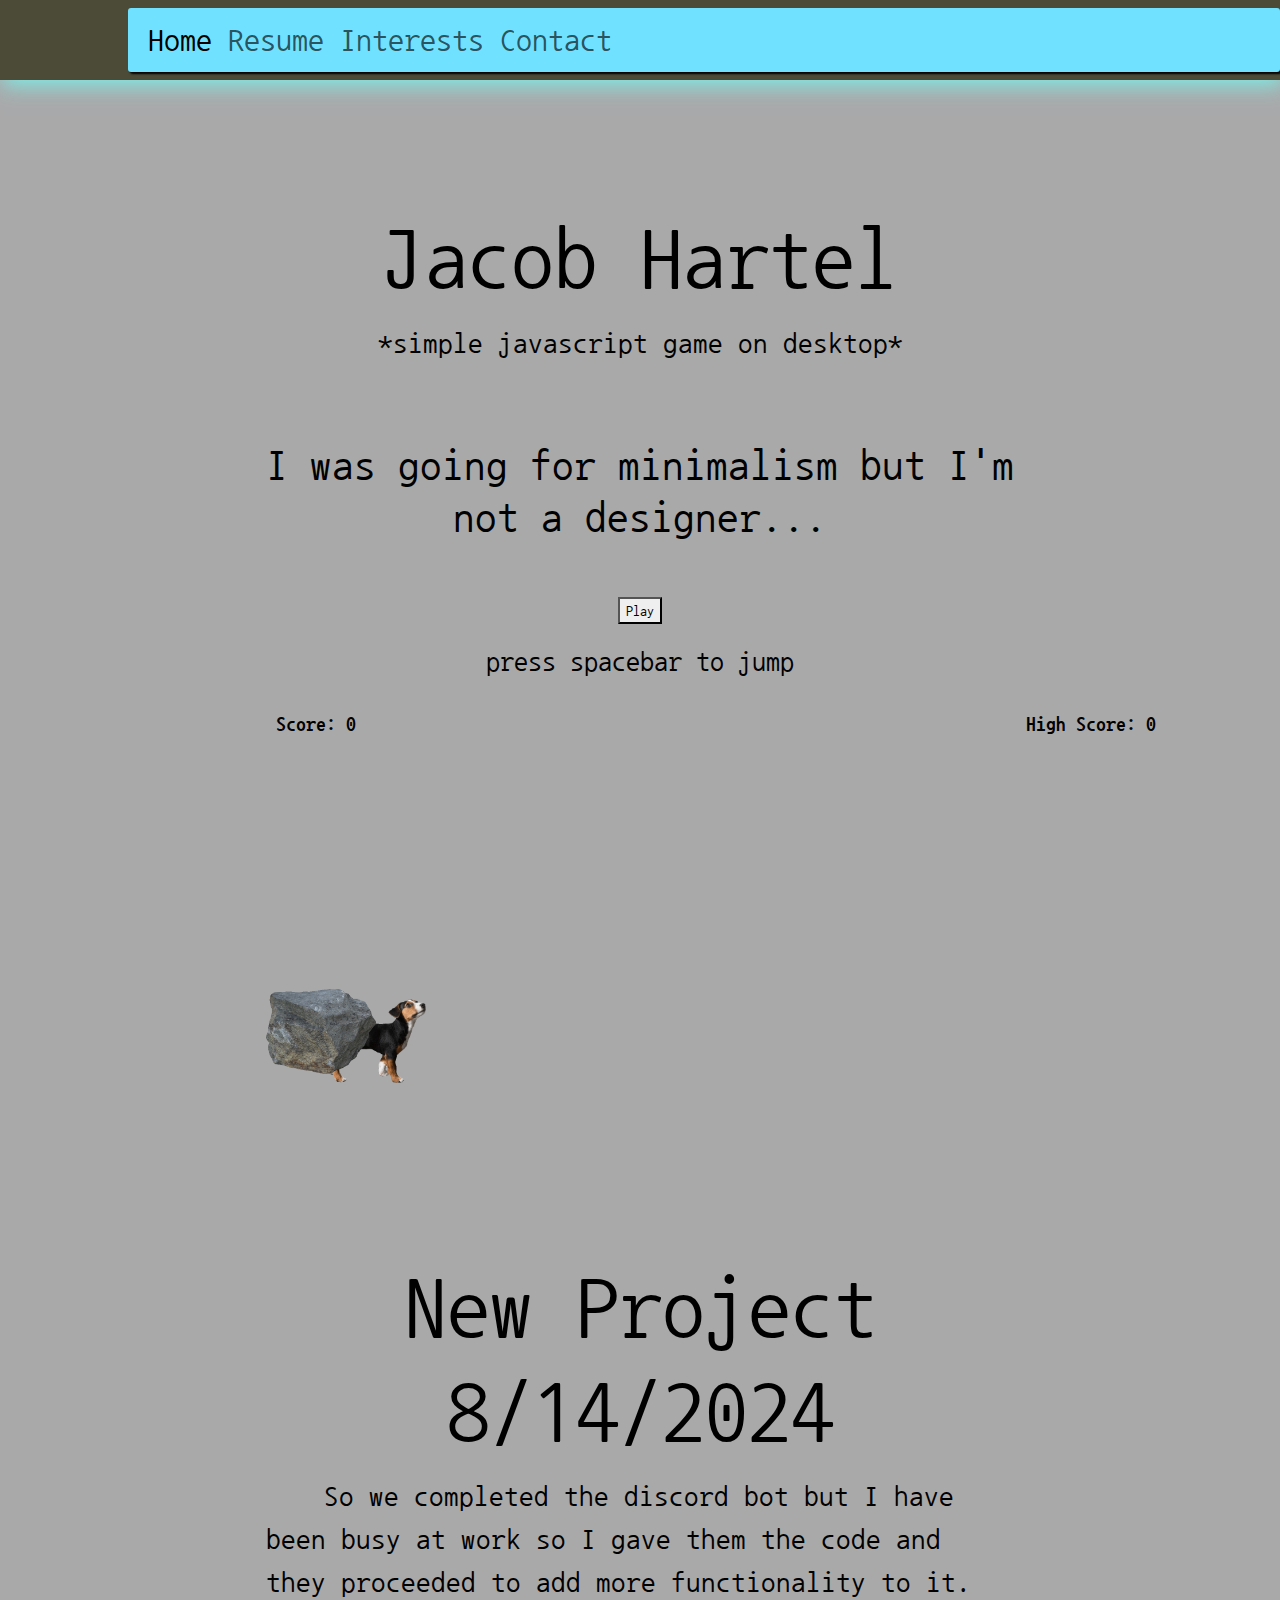
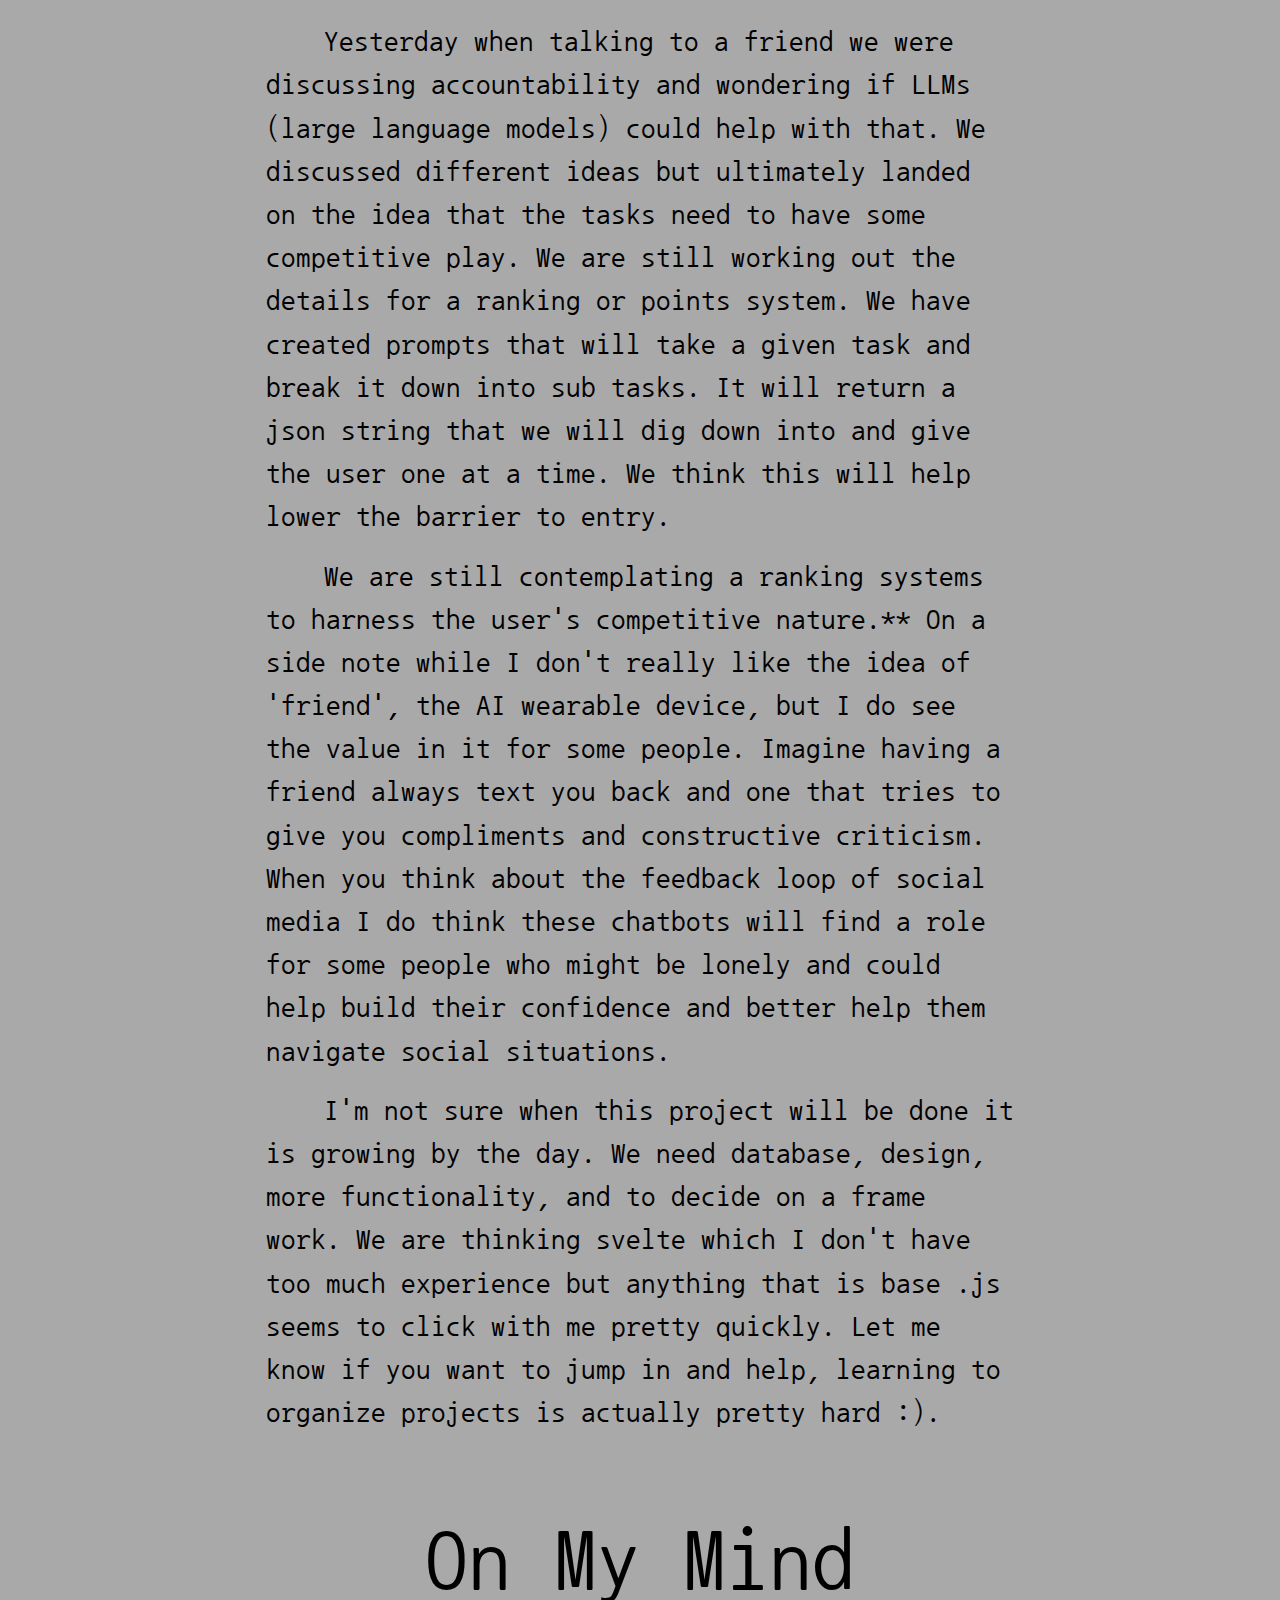
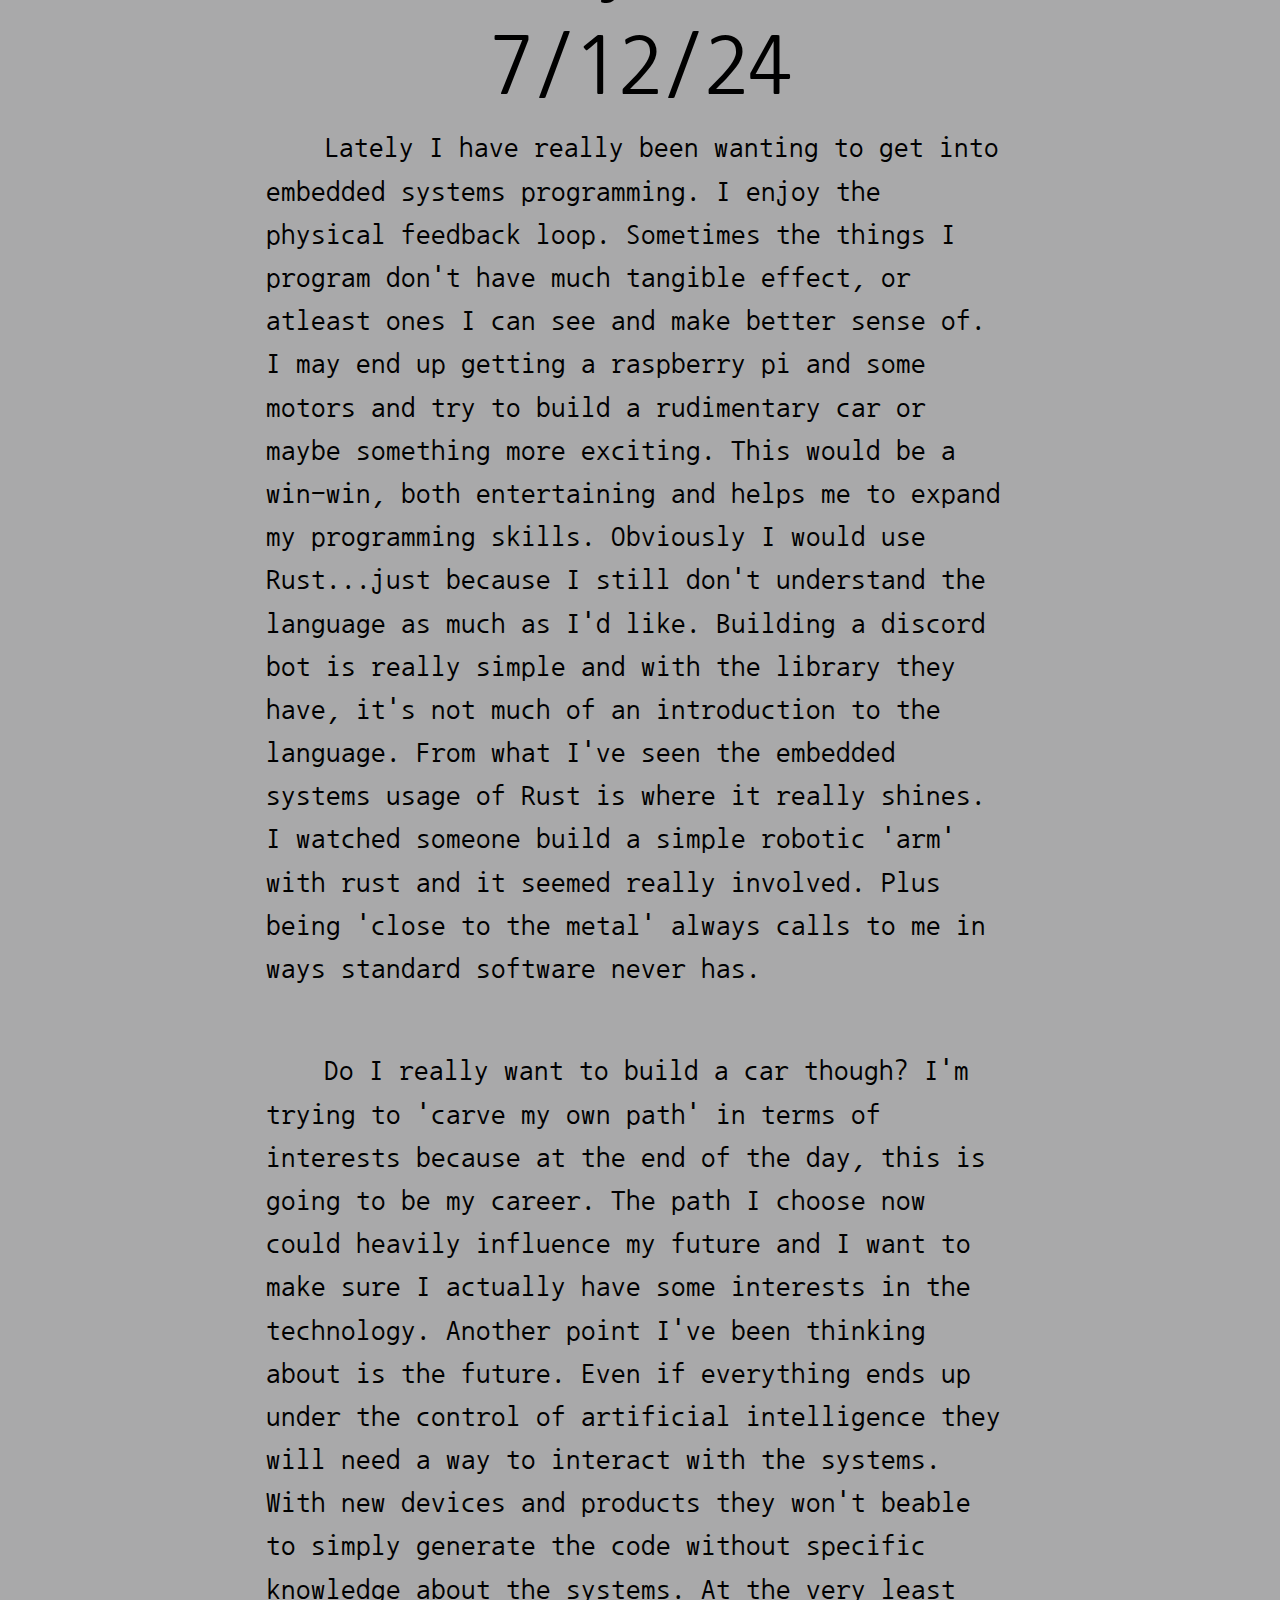
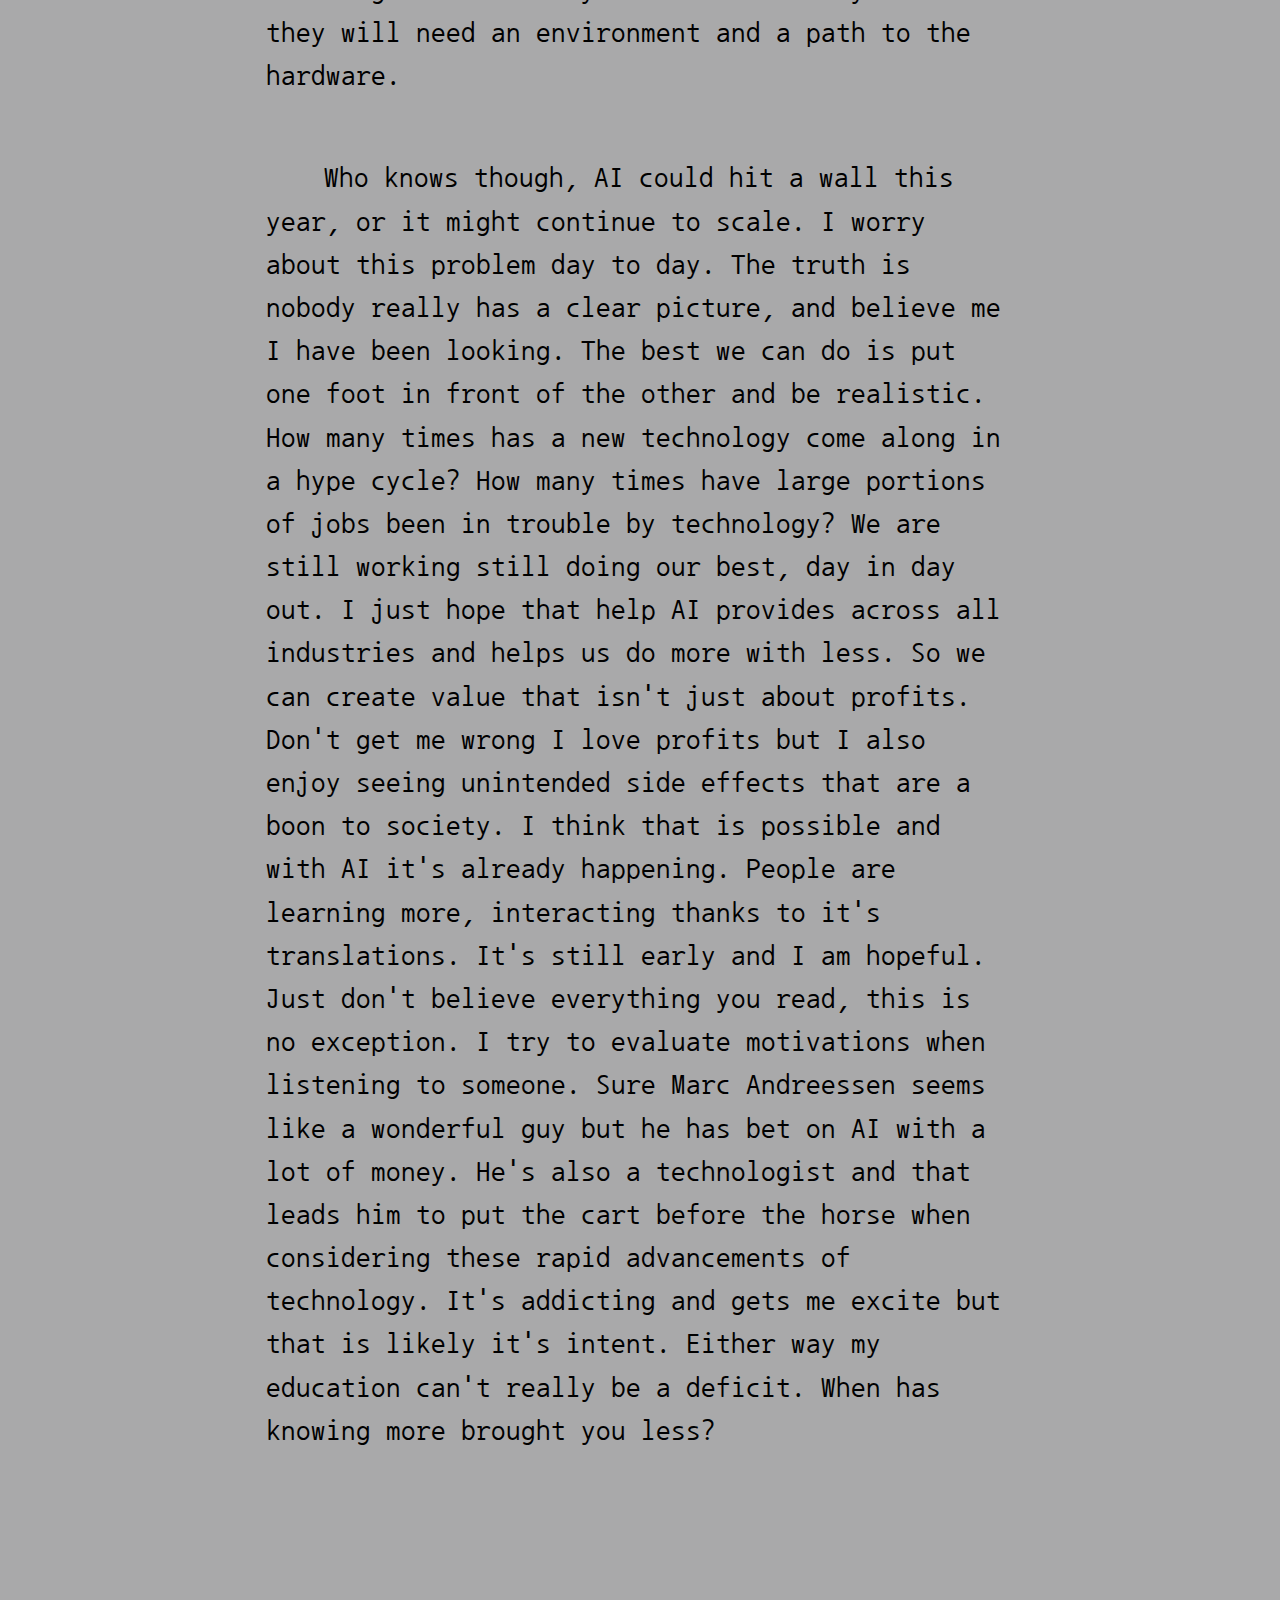
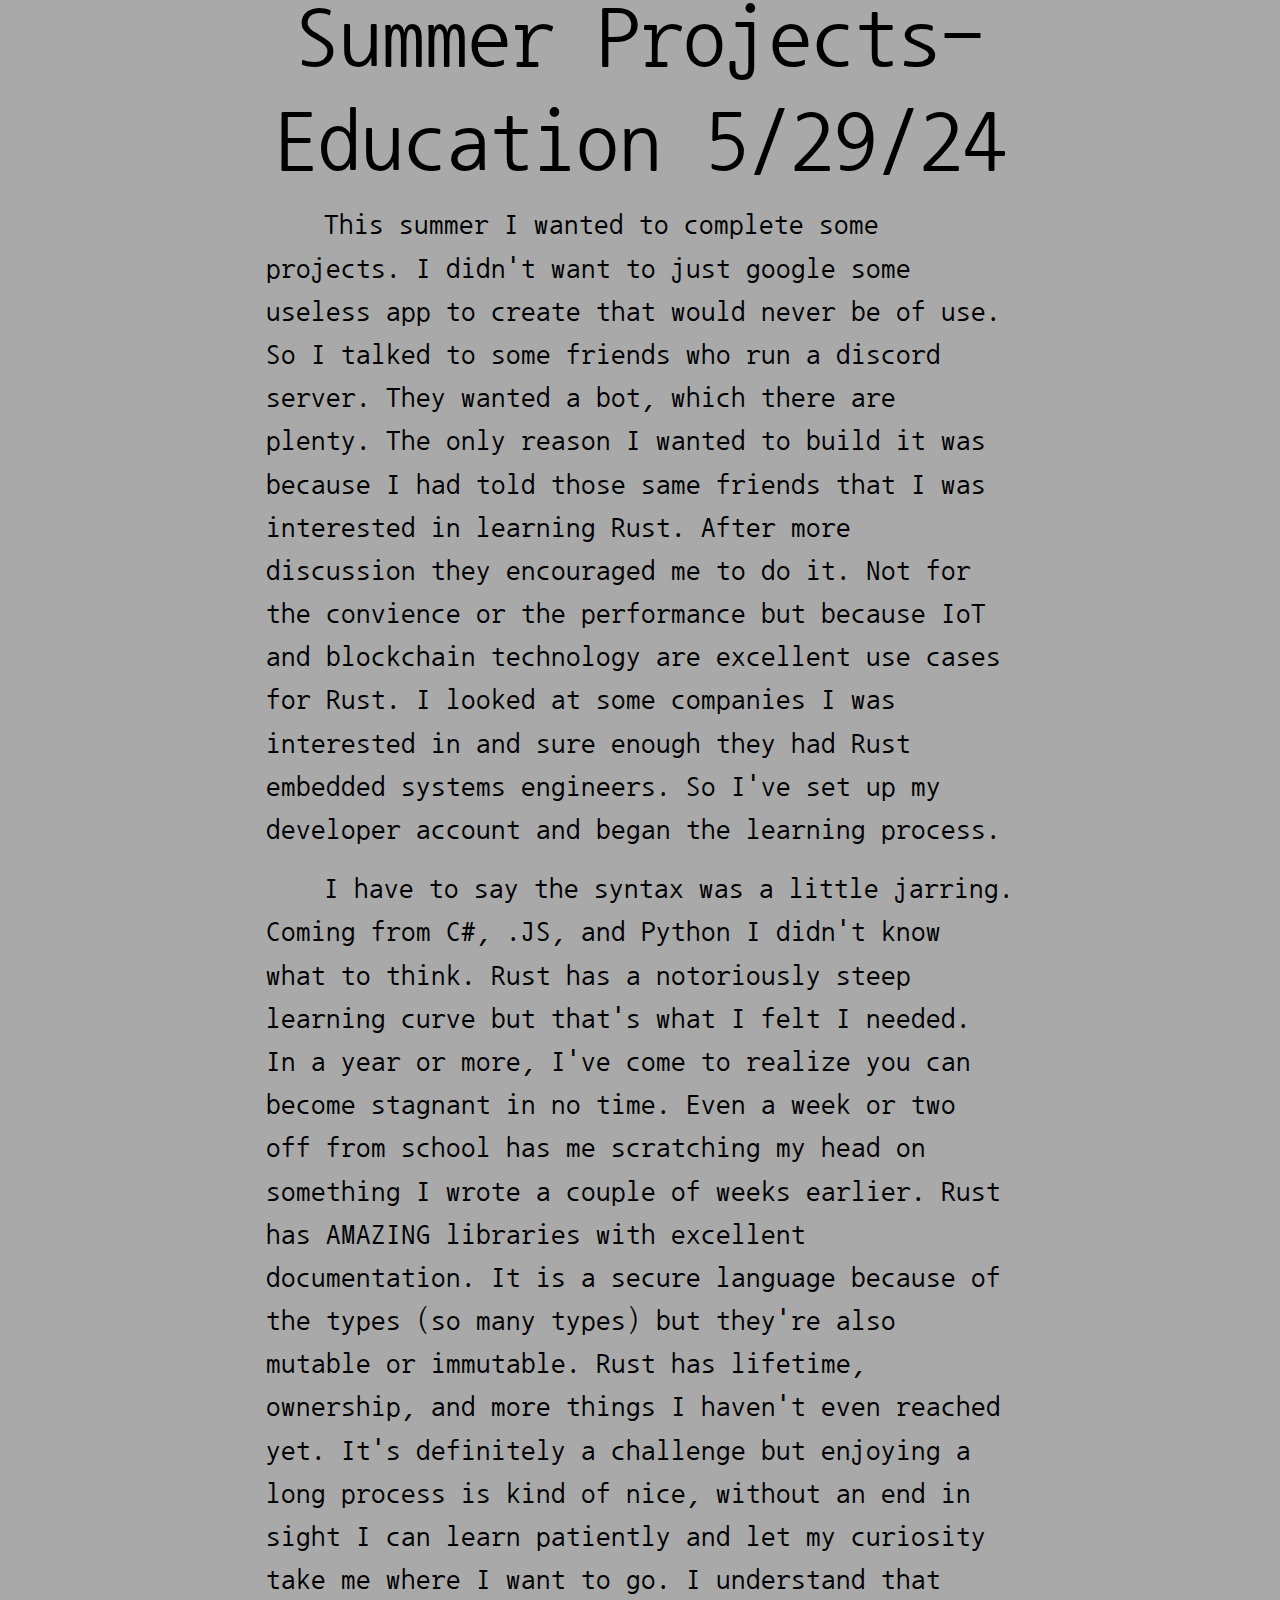
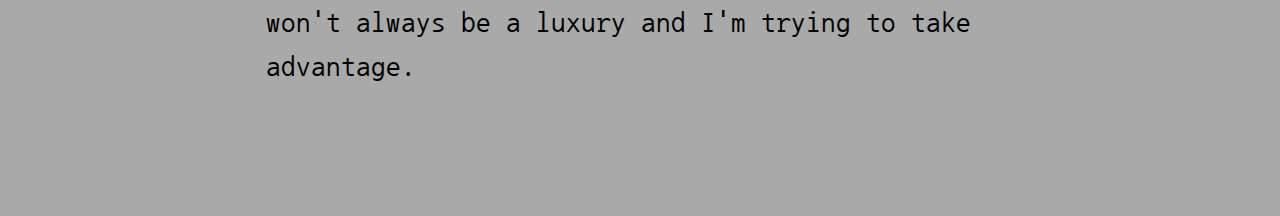
<file: index.html>
<!DOCTYPE html>
<html lang="en">
<!--Author: Jacob Hartel-->

<head>
  <meta charset="UTF-8">
  <meta name="viewport" content="width=device-width, initial-scale=1.0">
  <link rel="stylesheet" href="styles.css">
  <link rel="preconnect" href="https://fonts.googleapis.com">
  <link rel="preconnect" href="https://fonts.gstatic.com" crossorigin>
  <link href="https://fonts.googleapis.com/css2?family=Nanum+Gothic+Coding&display=swap" rel="stylesheet">
  <link href="https://cdn.jsdelivr.net/npm/bootstrap@5.3.3/dist/css/bootstrap.min.css" rel="stylesheet"
    integrity="sha384-QWTKZyjpPEjISv5WaRU9OFeRpok6YctnYmDr5pNlyT2bRjXh0JMhjY6hW+ALEwIH" crossorigin="anonymous">
  <link rel="icon" href="images/Jacob-Hartel-5.png" type="image/png">
  <script src="app.js"></script>

  <title>Jacob</title>


  <!-- Google tag (gtag.js) -->
  <script async src="https://www.googletagmanager.com/gtag/js?id=G-RMPRMJZN25"></script>
  <script>
    window.dataLayer = window.dataLayer || [];
    function gtag() { dataLayer.push(arguments); }
    gtag('js', new Date());

    gtag('config', 'G-RMPRMJZN25');
  </script>
  <script>
    (function (h, o, t, j, a, r) {
      h.hj = h.hj || function () { (h.hj.q = h.hj.q || []).push(arguments) };
      h._hjSettings = { hjid: 5053907, hjsv: 6 };
      a = o.getElementsByTagName('head')[0];
      r = o.createElement('script'); r.async = 1;
      r.src = t + h._hjSettings.hjid + j + h._hjSettings.hjsv;
      a.appendChild(r);
    })(window, document, 'https://static.hotjar.com/c/hotjar-', '.js?sv=');
  </script>

</head>

<body>
  <nav class="navbar navbar-expand-lg bg-body-tertiary" id="nav">
    <div class="container-fluid">

      <ul class="navbar-nav me-auto mb-2 mb-lg-0" id="navLinks">
        <li class="nav-item">
          <a class="nav-link active" aria-current="page" href="index.html">Home</a>
        </li>
        <li class="nav-item">
          <a class="nav-link" href="resume.html">Resume</a>
        </li>
        <li class="nav-item">
          <a class="nav-link" href="fun.html">Interests</a>
        </li>
        <li class="nav-item">
          <a class="nav-link" href="contact.html">Contact</a>
        </li>
      </ul>
    </div>

  </nav>


  <div class="intro">
    </br>
    <h1>Jacob Hartel</h1>
    <aside>*simple javascript game on desktop*</aside>
    <div class="addOn"><h1>I was going for minimalism but I'm not a designer...</h2>
    </br>
    </br>
    <button id="start-game-btn">Play</button>
    </br>
    </br>
    <h3>press spacebar to jump</h3>
    </div>
    <!-- game  -->
    <div id="game-container">
      <div id="dog"></div>
      <div id="obstacle"></div>
      <p id="score">Score: 0</p>
      <p id="high-score">High Score: 0</p>
    </div>
  </div>

  <div class="intro">
    </br>
    <h1>New Project 8/14/2024</h1>
    <p class="interests">
      So we completed the discord bot but I have been busy at work so I gave them the code and
      they proceeded to add more functionality to it.
    </p>
    <p class="interests">
      Yesterday when talking to a friend we were discussing accountability and wondering if LLMs (large language models)
      could help with that. We discussed different ideas but ultimately landed on the idea that the tasks need to have
      some
      competitive play. We are still working out the details for a ranking or points system. We have created prompts
      that will take
      a given task and break it down into sub tasks. It will return a json string that we will dig down into and give
      the user one at a
      time. We think this will help lower the barrier to entry.
    </p>
    <p class="interests">
      We are still contemplating a ranking systems to harness the user's competitive nature.** On a side note while I
      don't really
      like the idea of 'friend', the AI wearable device, but I do see the value in it for some people. Imagine having a
      friend always text
      you back and one that tries to give you compliments and constructive criticism. When you think about the feedback
      loop of
      social media I do think these chatbots will find a role for some people who might be lonely and could help build
      their confidence
      and better help them navigate social situations.
    </p>
    <p class="interests">
      I'm not sure when this project will be done it is growing by the day. We need database, design, more
      functionality, and to decide
      on a frame work. We are thinking svelte which I don't have too much experience but anything that is base .js seems
      to click with me
      pretty quickly.

      Let me know if you want to jump in and help, learning to organize projects is actually pretty hard :).
    </p>


    <h1>On My Mind 7/12/24</h1>
    <p class="interests">Lately I have really been wanting to get into embedded systems programming. I enjoy the
      physical feedback loop.
      Sometimes the things I program don't have much tangible effect, or atleast ones I can see and make better sense
      of. I may end up getting a raspberry pi and
      some motors and try to build a rudimentary car or maybe something more exciting. This would be a win-win, both
      entertaining and helps me to expand my programming skills.
      Obviously I would use Rust...just because I still don't understand the language as much as I'd like. Building a
      discord bot is really simple and with the library they have, it's not
      much of an introduction to the language. From what I've seen the embedded systems usage of Rust is where it really
      shines. I watched someone build a simple robotic 'arm' with rust and it
      seemed really involved. Plus being 'close to the metal' always calls to me in ways standard software never has.
    </p>
    </br>
    <p class="interests">Do I really want to build a car though? I'm trying to 'carve my own path' in terms of interests
      because at the end of the day, this is going to be my career. The path
      I choose now could heavily influence my future and I want to make sure I actually have some interests in the
      technology. Another point I've been thinking about is the future. Even if everything ends up under
      the control of artificial intelligence they will need a way to interact with the systems. With new devices and
      products they won't beable to simply generate the code without specific knowledge about the systems.
      At the very least they will need an environment and a path to the hardware.
    </p>
    </br>
    <p class="interests">Who knows though, AI could hit a wall this year, or it might continue to scale. I worry about
      this problem day to day. The truth is nobody really has a clear picture, and believe me I have been looking.
      The best we can do is put one foot in front of the other and be realistic. How many times has a new technology
      come along in a hype cycle? How many times have large portions of jobs been in trouble by technology? We are still
      working
      still doing our best, day in day out. I just hope that help AI provides across all industries and helps us do more
      with less. So we can create value that isn't just about profits. Don't get me wrong I love profits but I also
      enjoy
      seeing unintended side effects that are a boon to society. I think that is possible and with AI it's already
      happening. People are learning more, interacting thanks to it's translations. It's still early and I am hopeful.
      Just don't believe everything you read,
      this is no exception. I try to evaluate motivations when listening to someone. Sure Marc Andreessen seems like a
      wonderful guy but he has bet on AI with a lot of money. He's also a technologist and that leads him to put the
      cart before the horse when considering these rapid advancements
      of technology. It's addicting and gets me excite but that is likely it's intent. Either way my education can't
      really be a deficit. When has knowing more brought you less?
    </p>
    </br>
    <h1>Summer Projects-Education 5/29/24</h1>
    <p class="interests"> This summer I wanted to complete some projects. I didn't want to just google some
      useless app to create that would never be of use. So I talked to some friends who run a discord server. They
      wanted a bot, which there are plenty. The only reason I wanted to build it was because I had told those same
      friends that I was interested in learning Rust. After more discussion they encouraged me to do it. Not for the
      convience or the performance but because IoT and blockchain technology are excellent use cases for Rust. I looked
      at some companies I was interested in and sure enough they had Rust embedded systems engineers. So I've set up my
      developer account and began the learning process. </p>
    <p class="interests">I have to say the syntax was a little jarring. Coming from C#, .JS, and Python I didn't know
      what to think.
      Rust has a notoriously steep learning curve but that's what I felt I needed. In a year or more, I've come to
      realize you can become stagnant in no time. Even a week or two off from school has me scratching my head on
      something I wrote a couple of weeks earlier. Rust has AMAZING libraries with excellent documentation. It is a
      secure language because of the types (so many types) but they're also mutable or immutable. Rust has lifetime,
      ownership, and more things I haven't even reached yet. It's definitely a challenge but enjoying a long process is
      kind of nice, without an end in sight I can learn patiently and let my curiosity take me where I want to go. I
      understand that won't always be a luxury and I'm trying to take advantage.
    </p>
    </br>
    </br>

    </p>
  </div>



  <script src="https://cdn.jsdelivr.net/npm/@popperjs/core@2.11.8/dist/umd/popper.min.js"
    integrity="sha384-I7E8VVD/ismYTF4hNIPjVp/Zjvgyol6VFvRkX/vR+Vc4jQkC+hVqc2pM8ODewa9r"
    crossorigin="anonymous"></script>

  <script src="https://cdn.jsdelivr.net/npm/bootstrap@5.3.2/dist/js/bootstrap.min.js"
    integrity="sha384-BBtl+eGJRgqQAUMxJ7pMwbEyER4l1g+O15P+16Ep7Q9Q+zqX6gSbd85u4mG4QzX+"
    crossorigin="anonymous"></script>
  <script src="app.js"></script>
</body>

</html>
</file>
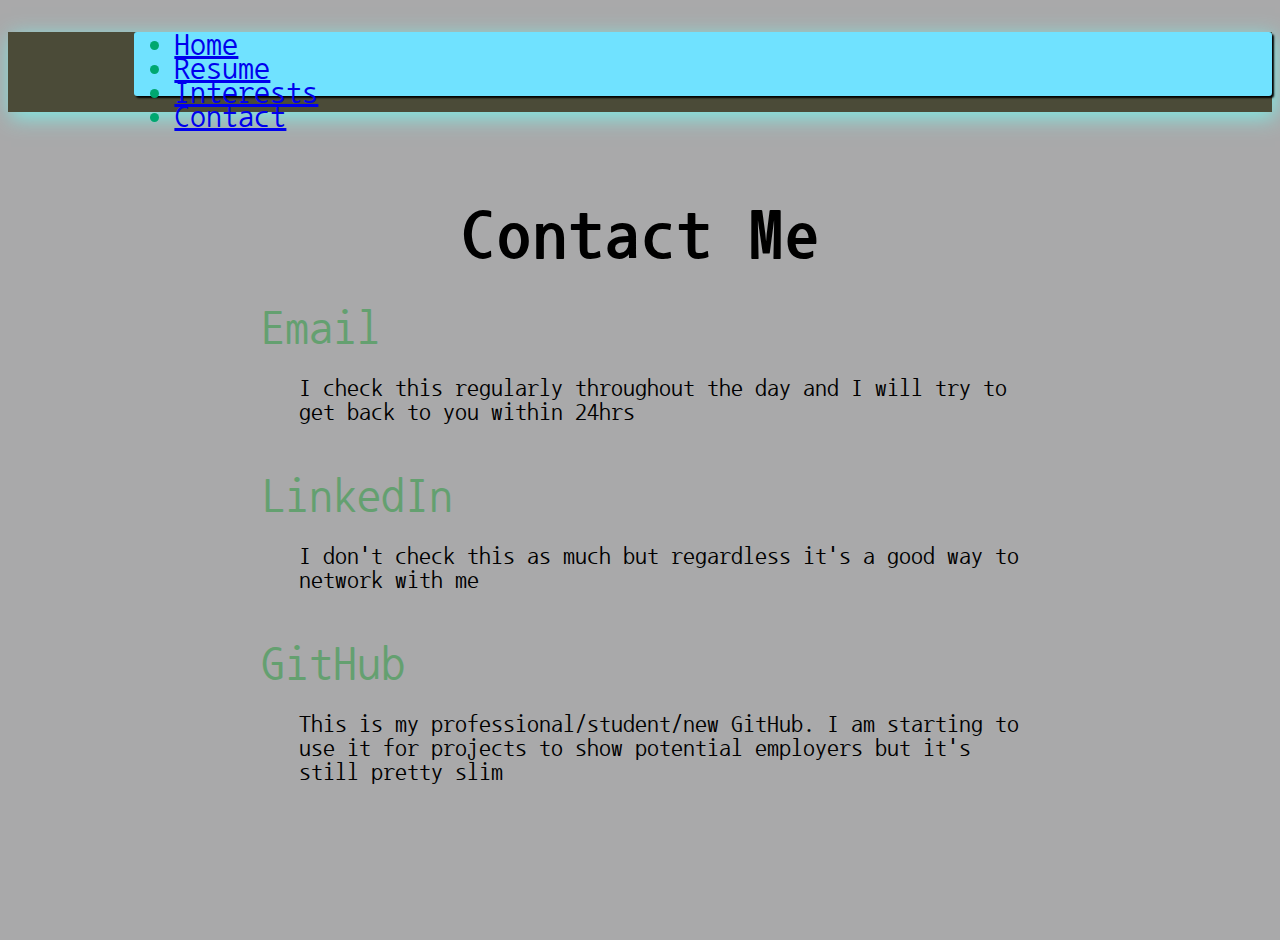
<file: contact.html>
<!doctype html>
<html lang="en">
<!--Author: Jacob Hartel-->

<head>
  <title>Contact</title>
  <!-- Required meta tags -->
  <meta charset="utf-8" />
  <meta name="viewport" content="width=device-width, initial-scale=1, shrink-to-fit=no" />
  <link rel="stylesheet" href="styles.css">
  <link rel="preconnect" href="https://fonts.googleapis.com">
  <link rel="preconnect" href="https://fonts.gstatic.com" crossorigin>
  <link href="https://fonts.googleapis.com/css2?family=Nanum+Gothic+Coding&display=swap" rel="stylesheet">
  <!-- Bootstrap CSS v5.2.1 -->
  <link href="https://cdn.jsdelivr.net/npm/bootstrap@5.3.2/dist/css/bootstrap.min.css" rel="stylesheet"
    integrity="sha384-T3c6CoIi6uLrA9TneNEoa7RxnatzjcDSCmG1MXxSR1GAsXEV/Dwwykc2MPK8M2HN" crossorigin="anonymous" />
    <link rel="icon" href="images/Jacob-Hartel-5.png" type="image/png">

  <!-- Google tag (gtag.js) -->
  <script async src="https://www.googletagmanager.com/gtag/js?id=G-RMPRMJZN25"></script>
  <script>
    window.dataLayer = window.dataLayer || [];
    function gtag() { dataLayer.push(arguments); }
    gtag('js', new Date());

    gtag('config', 'G-RMPRMJZN25');
  </script>

  <script>
    (function (h, o, t, j, a, r) {
      h.hj = h.hj || function () { (h.hj.q = h.hj.q || []).push(arguments) };
      h._hjSettings = { hjid: 5053907, hjsv: 6 };
      a = o.getElementsByTagName('head')[0];
      r = o.createElement('script'); r.async = 1;
      r.src = t + h._hjSettings.hjid + j + h._hjSettings.hjsv;
      a.appendChild(r);
    })(window, document, 'https://static.hotjar.com/c/hotjar-', '.js?sv=');
  </script>

</head>

<body>
  <nav class="navbar navbar-expand-lg bg-body-tertiary" id="nav">
    <div class="container-fluid">

      <ul class="navbar-nav me-auto mb-2 mb-lg-0" id="navLinks">
        <li class="nav-item">
          <a class="nav-link active" aria-current="page" href="index.html">Home</a>
        </li>
        <li class="nav-item">
          <a class="nav-link" href="resume.html">Resume</a>
        </li>
        <li class="nav-item">
          <a class="nav-link" href="fun.html">Interests</a>
        </li>
        <li class="nav-item">
          <a class="nav-link" href="contact.html">Contact</a>
        </li>
      </ul>
    </div>

  </nav>

  <div class="intro2">
    <h2>Contact Me</h2>

    </br>
    <a href="mailto:jakehartel@gmail.com">Email</a>
    <p>I check this regularly throughout the day and I will try to get back to you within 24hrs</p>
    </br>
    <a href="https://www.linkedin.com/in/jacob-hartel-1917aa242/">LinkedIn</a>
    <p>I don't check this as much but regardless it's a good way to network with me</p>
    </br>
    <a href="https://github.com/JacobHartel">GitHub</a>
    <p>This is my professional/student/new GitHub. I am starting to use it for projects to show potential employers but
      it's still pretty slim</p>

  </div>

  <script src="https://cdn.jsdelivr.net/npm/@popperjs/core@2.11.8/dist/umd/popper.min.js"
    integrity="sha384-I7E8VVD/ismYTF4hNIPjVp/Zjvgyol6VFvRkX/vR+Vc4jQkC+hVqc2pM8ODewa9r"
    crossorigin="anonymous"></script>

  <script src="https://cdn.jsdelivr.net/npm/bootstrap@5.3.2/dist/js/bootstrap.min.js"
    integrity="sha384-BBtl+eGJRgqQAUMxJ7pMwbEyER4l1g+O15P+16Ep7Q9Q+zqX6gSbd85u4mG4QzX+"
    crossorigin="anonymous"></script>
</body>

</html>
</file>
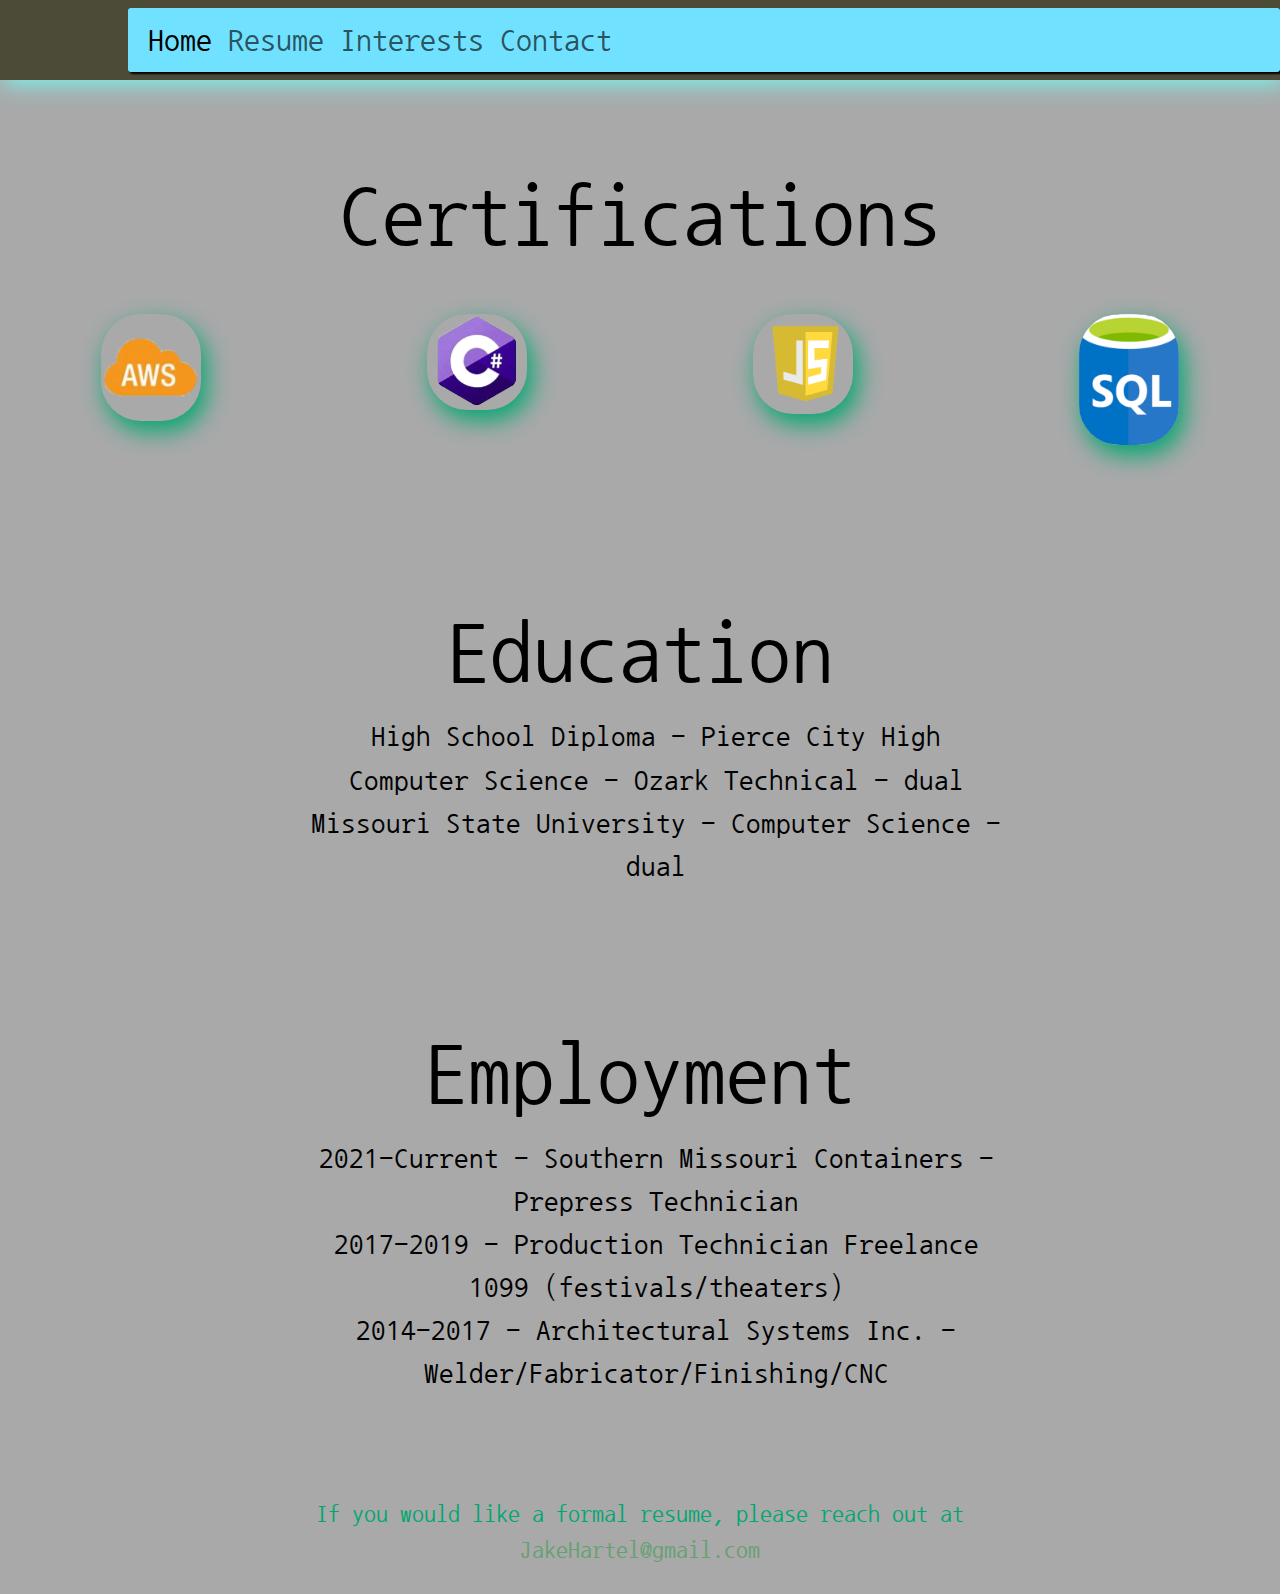
<file: resume.html>
<!DOCTYPE html>
<html lang="en">
<!--Author: Jacob Hartel-->

<head>
    <meta charset="UTF-8">
    <meta name="viewport" content="width=device-width, initial-scale=1.0">
    <link rel="stylesheet" href="styles.css">
    <link rel="preconnect" href="https://fonts.googleapis.com">
    <link rel="preconnect" href="https://fonts.gstatic.com" crossorigin>
    <link href="https://fonts.googleapis.com/css2?family=Nanum+Gothic+Coding&display=swap" rel="stylesheet">
    <link href="https://cdn.jsdelivr.net/npm/bootstrap@5.3.3/dist/css/bootstrap.min.css" rel="stylesheet"
        integrity="sha384-QWTKZyjpPEjISv5WaRU9OFeRpok6YctnYmDr5pNlyT2bRjXh0JMhjY6hW+ALEwIH" crossorigin="anonymous">
    <link rel="icon" href="images/Jacob-Hartel-5.png" type="image/png">
    <title>Resume</title>

    <!-- Google tag (gtag.js) -->
    <script async src="https://www.googletagmanager.com/gtag/js?id=G-RMPRMJZN25"></script>
    <script>
        window.dataLayer = window.dataLayer || [];
        function gtag() { dataLayer.push(arguments); }
        gtag('js', new Date());

        gtag('config', 'G-RMPRMJZN25');
    </script>

    <!-- Hotjar Tracking Code for Site JacobHartel.Dev -->
    <script>
        (function (h, o, t, j, a, r) {
            h.hj = h.hj || function () { (h.hj.q = h.hj.q || []).push(arguments) };
            h._hjSettings = { hjid: 5053907, hjsv: 6 };
            a = o.getElementsByTagName('head')[0];
            r = o.createElement('script'); r.async = 1;
            r.src = t + h._hjSettings.hjid + j + h._hjSettings.hjsv;
            a.appendChild(r);
        })(window, document, 'https://static.hotjar.com/c/hotjar-', '.js?sv=');
    </script>

</head>

<body>
    <nav class="navbar navbar-expand-lg bg-body-tertiary" id="nav">
        <div class="container-fluid">

            <ul class="navbar-nav me-auto mb-2 mb-lg-0" id="navLinks">
                <li class="nav-item">
                    <a class="nav-link active" aria-current="page" href="index.html">Home</a>
                </li>
                <li class="nav-item">
                    <a class="nav-link" href="resume.html">Resume</a>
                </li>
                <li class="nav-item">
                    <a class="nav-link" href="fun.html">Interests</a>
                </li>
                <li class="nav-item">
                    <a class="nav-link" href="contact.html">Contact</a>
                </li>
            </ul>
        </div>

    </nav>
    <div id="resume2"></div>
        <div class="intro">
            <h1>Certifications</h1>
        </div>
        <div class="row">
            <div class="col">
                <img src="images/Jacob-Hartel-1.png" alt="AWS">
            </div>
            <div class="col">
                <img src="images/Jacob-Hartel-2.png" alt="C#">
            </div>
            <div class="col">
                <img src="images/Jacob-Hartel-4.png" alt="Javascript">
            </div>
            <div class="col">
                <img src="images/Jacob-Hartel-6.png" alt="SQL">
            </div>
        </div>
        </br>
        </br>
        </br>
        
        <div class="intro">
            <h1>Education</h1>

            <ul class="list" >
                <li>High School Diploma - Pierce City High</li>
                <li>Computer Science - Ozark Technical - dual</li>
                <li>Missouri State University - Computer Science - dual</li>
            </ul>
        </div>
        </br>
        <div class="intro">
            <h1>Employment</h1>

            <ul class="list">
                <li>2021-Current - Southern Missouri Containers - Prepress Technician</li>
                <li>2017-2019 - Production Technician Freelance 1099 (festivals/theaters)</li>
                <li>2014-2017 - Architectural Systems Inc. - Welder/Fabricator/Finishing/CNC</li>
            </ul>
        </div>

        <div class="dialogue">
            <p>If you would like a formal resume, please reach out at <a
                    href="mailto:jakehartel@gmail.com">JakeHartel@gmail.com</a>

            </p>
        </div>
    </div>





    <script src="https://cdn.jsdelivr.net/npm/@popperjs/core@2.11.8/dist/umd/popper.min.js"
        integrity="sha384-I7E8VVD/ismYTF4hNIPjVp/Zjvgyol6VFvRkX/vR+Vc4jQkC+hVqc2pM8ODewa9r"
        crossorigin="anonymous"></script>

    <script src="https://cdn.jsdelivr.net/npm/bootstrap@5.3.2/dist/js/bootstrap.min.js"
        integrity="sha384-BBtl+eGJRgqQAUMxJ7pMwbEyER4l1g+O15P+16Ep7Q9Q+zqX6gSbd85u4mG4QzX+"
        crossorigin="anonymous"></script>
    <script src="app.js"></script>
</body>

</html>
</file>
<file: styles.css>
/*Author: Jacob Hartel*/

html {
    font-family: "Nanum Gothic Coding", monospace;
    font-style: bold;
    background-color: rgb(169, 169, 170) !important;
}

body {
    font-family: "Nanum Gothic Coding", monospace !important;
    min-height: 100vh;
    background-color: rgb(169, 169, 170) !important;
    color: rgb(0, 167, 112, 255) !important;
}

#nav {
    background-color: rgb(75, 75, 56) !important;
    height: 5em;
}

#navLinks{
    font-size: 2em;
}

.list {
    list-style: none;
}

.navbar {
    box-shadow: 3px 5px 20px rgb(127, 238, 232);
    padding-left: 10% !important;
    line-height: 1.5em !important;
    font-style: bold !important;
    background-color: rgb(7, 7, 68) !important;

}

.container-fluid {
    background-color: rgb(112, 226, 255) !important;
    border-radius: 3px;
    box-shadow: 2px 2px 2px black;
    height: 4em;

}

.row {
    margin-top: 2% !important;
    justify-content: center;
    text-align: center;
    font-size: 1.7em;

}

.row img {
    width: 100px;
    height: auto;
    box-shadow: 5px 10px 25px rgb(0, 167, 112, 255);
    border-radius: 40px;
}

.intro {
    font-size: 1.8em;
    margin: 0 auto;
    padding: 10px;
    text-align: center;
    width: 60%;
    color: black;
    font-style: bold;
}

.intro h1 {
    margin-bottom: 10px;
    margin-top: 10%;
    font-size: 3em;
}

.interests {
    text-align: left;
    line-break: auto;
    text-indent: 2em !important;

}



.intro2 {
    font-size: 1.5em;
    margin: 0 auto;
    padding: 10px;
    text-align: left;
    width: 60%;
    color: black;
    font-style: bold;
}

.intro2 h2 {
    margin-bottom: 10px !important;
    margin-top: 10% !important;
    text-align: center;
    font-size: 3em;
}

.intro2 a {
    color: rgb(100, 160, 112, 230) !important;
    text-decoration: none !important;
    font-size: 2em;

}

.intro2 a:hover {
    color: rgb(50, 150, 100, 255) !important;
    text-decoration: none !important;
}

.intro2 p {
    padding-left: 5%;
}



.headImage img {
    width: 40%;
    height: auto;
    margin: 0 auto;
    align-items: center;
    justify-content: center;
    align-self: center;
    text-align: center;
    display: flex;
    margin-top: 20px;
    margin-bottom: 5px;
    border-radius: 20px;
    box-shadow: 5px 10px 25px rgb(0, 167, 112, 255);
}

.dialogue {
    font-size: 1.5em;
    margin: 0 auto;
    margin-top: 5%;
    padding: 10px;
    text-align: center;
    color: rgb(0, 167, 112, 255);
    width: 60%;

}

.update {

    margin: 0 auto;
    padding: 10px;
    text-align: center;
    width: 50%vw;
    color: black;

}

.dialogue a {
    color: rgb(100, 160, 112, 230) !important;
    text-decoration: none !important;
}

.dialogue a:hover {
    color: rgb(50, 150, 100, 255) !important;
    text-decoration: none !important;
}

.intro a {
    color: rgb(100, 160, 112, 230) !important;
    text-decoration: none !important;
}

.intro a:hover {
    color: rgb(50, 150, 100, 255) !important;
    text-decoration: none !important;
}

.intro h2 {
    margin-top: 50px;
}

.addOn {
    font-size: .5em;
}

.bookList {
    display: inline-block;
    list-style: none;
    text-align: left;
    white-space: wrap;
    margin-top: 25px;
    color: rgb(55, 98, 16);
}

.bookList li {
    margin-bottom: 25px;
}

.watermark {
    align-items: center;
    text-align: center;
    margin-top: 10vh;
    padding: 20px;
    box-shadow: 3px 5px 20px rgb(0, 167, 112, 255);
    ;
    justify-self: baseline;
    background-color: rgb(21, 32, 43, 255) !important;
    line-height: 2em;
    font-size: 1.6em;
}

.watermark2 {
    align-items: center;
    text-align: center;
    margin-top: 18%;
    padding: 20px;
    box-shadow: 3px 5px 20px rgb(0, 167, 112, 255);
    ;
    justify-self: baseline;
    background-color: rgb(21, 32, 43, 255) !important;
    line-height: 2em;
    font-size: 1.6em;
}


#start-game-btn {
    align-items: center;
    margin: 0 auto;
    text-align: center;
}

#game-container {
    position: relative;
    width: 900px;
    height: 400px;
    margin: 20px auto;
    background-color: rgb(169, 169, 170);
    overflow: hidden;
    
}


#dog {
    position: absolute;
    bottom: 0;
    left: 50px;
    width: 110px;
    height: 110px;
    background-image: url('images/doggy.png');
    background-size: contain;
    background-repeat: no-repeat;
}


#obstacle {
    position: absolute;
    bottom: 0;
    left: 0;
    width: 110px;
    height: 110px;
    background-image: url('images/rocky.png');
    background-size: contain;
    background-repeat: no-repeat;
}


@keyframes jump {
    0% {
        bottom: 0;
    }

    50% {
        bottom: 150px;
    }

    100% {
        bottom: 0;
    }
}


#score,
#high-score {
    position: absolute;
    top: 10px;
    font-size: 20px;
    font-weight: bold;
}

#score {
    left: 10px;
}

#high-score {
    right: 10px;
}




@media screen and (max-width: 990px) {

    .intro,
    .update,
    .list {
        width: 100vw;
    }

    html, body {
        overflow-x: hidden;
        margin: 10px;
        padding: 0;
    }

    .intro aside {
        font-size: .5em;
    }

    #nav {
        min-height: 230px;
    }

    #resume2 {
        font-size: .7em !important;
        text-align: center;
        margin: 0 auto;
    }

    .container-fluid {
        min-height: 200px;
        margin-bottom: 30px;
    }

    .addOn {
        display: none;
    }

    #game-container {
        display: none;
        
    }

    #dog {
        position: absolute;
        bottom: 0;
        left: 50px;
        width: 80px;
        height: 80px;
        background-image: url('images/doggy.png');
        background-size: contain;
        background-repeat: no-repeat;
    }
    
    
    #obstacle {
        position: absolute;
        bottom: 0;
        left: 0;
        width: 80px;
        height: 80px;
        background-image: url('images/rocky.png');
        background-size: contain;
        background-repeat: no-repeat;
    }

}
</file>
